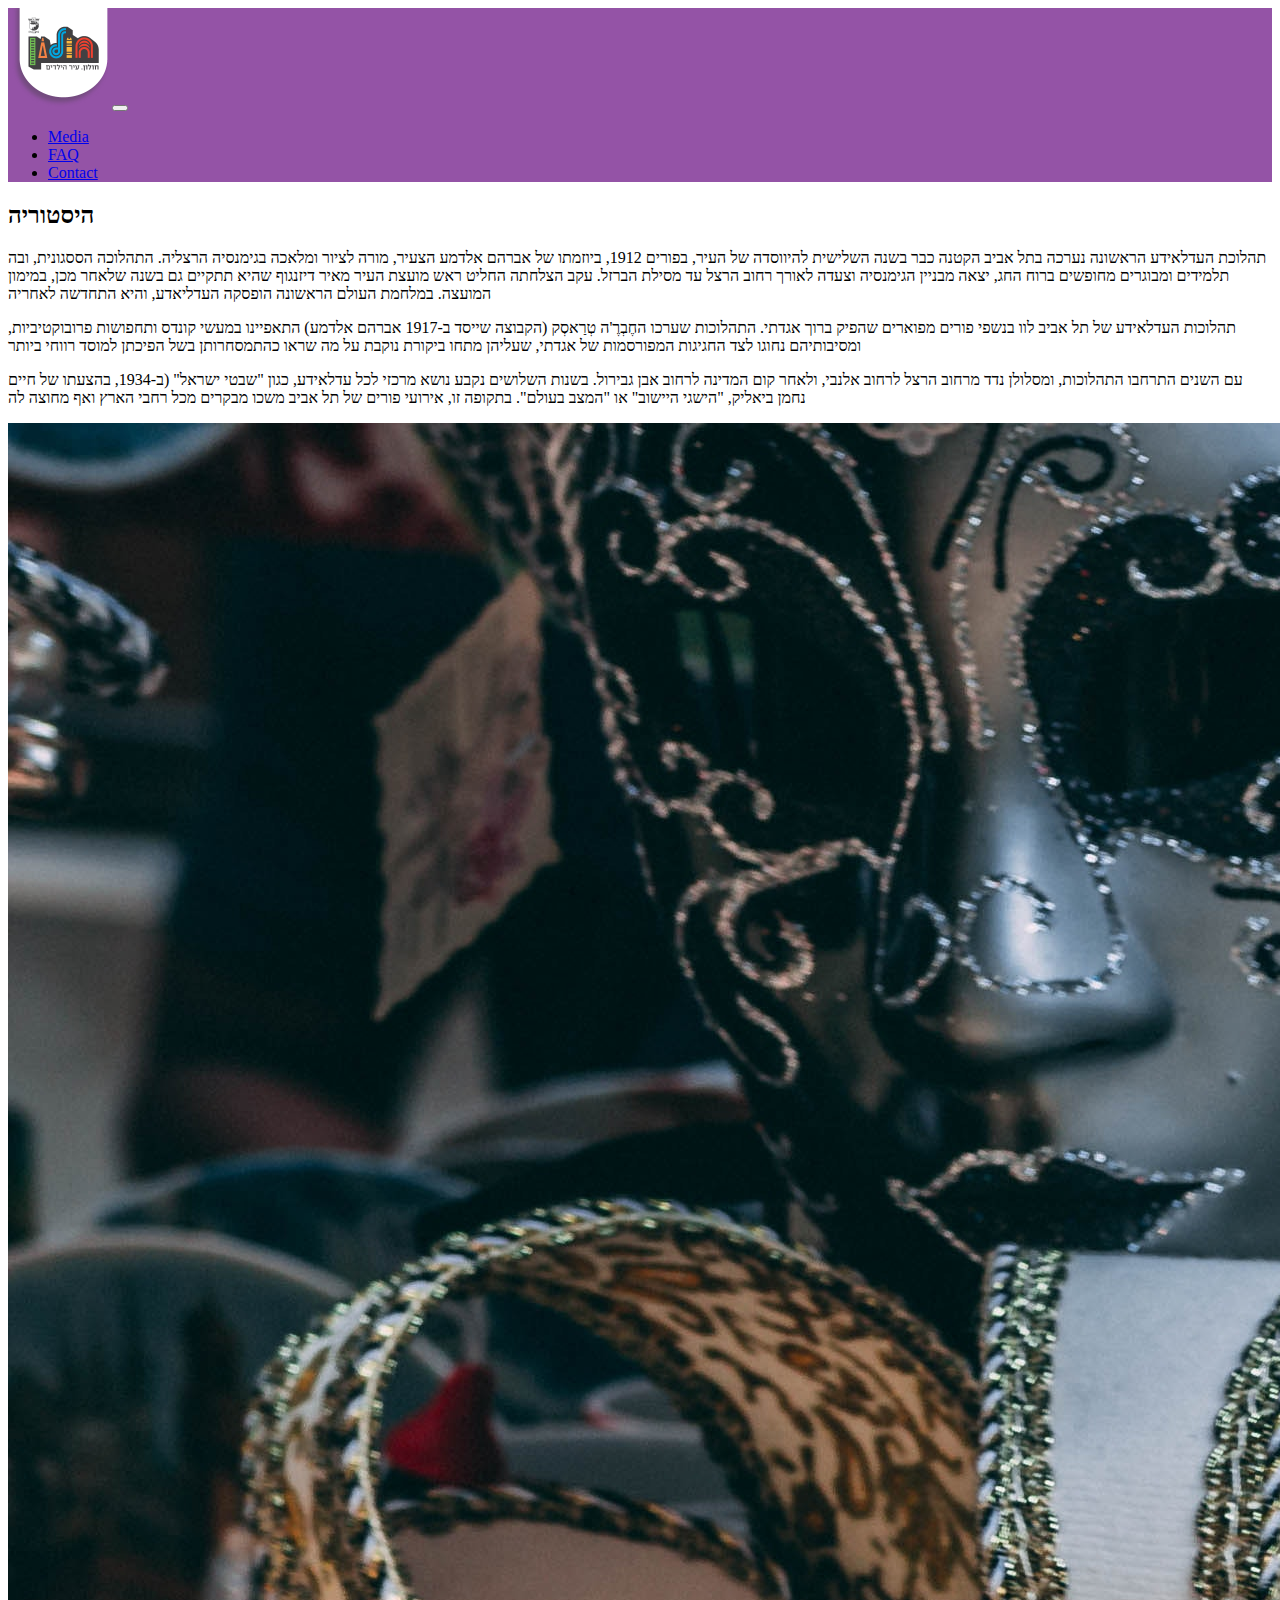
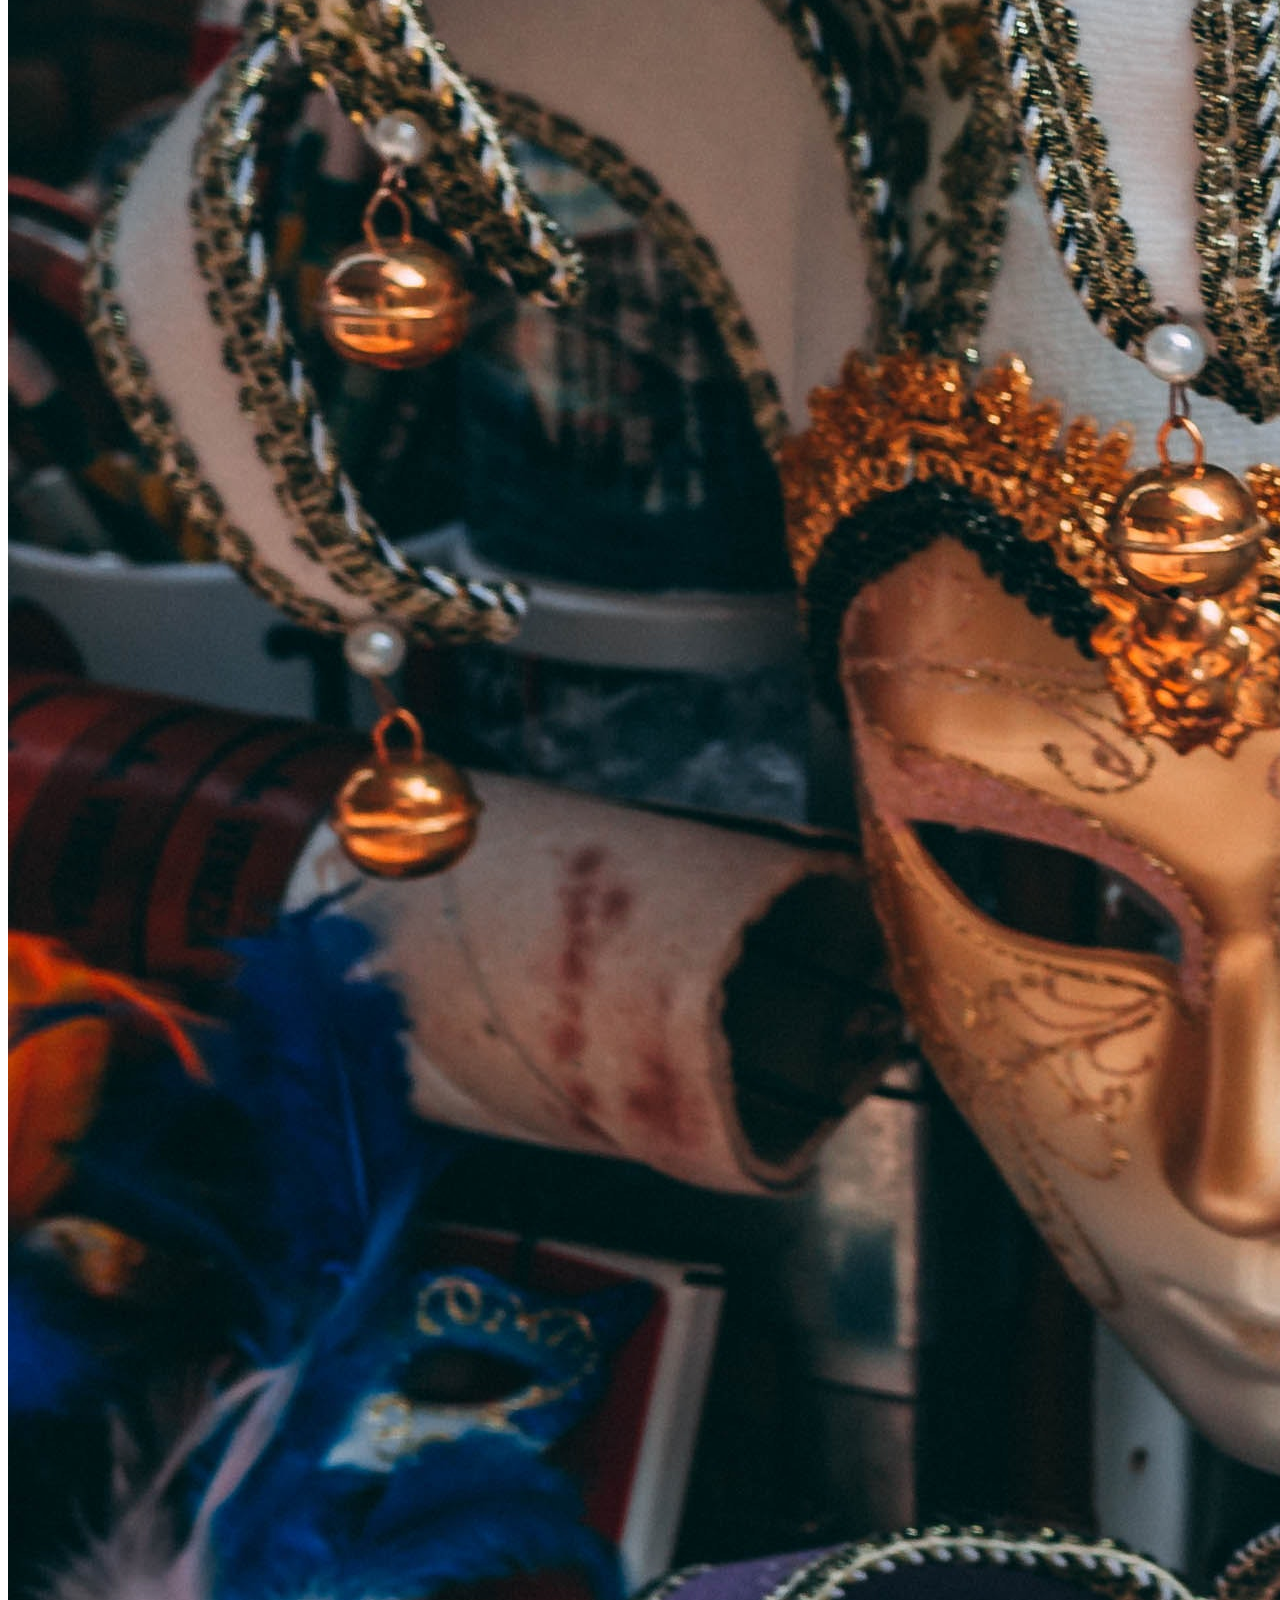
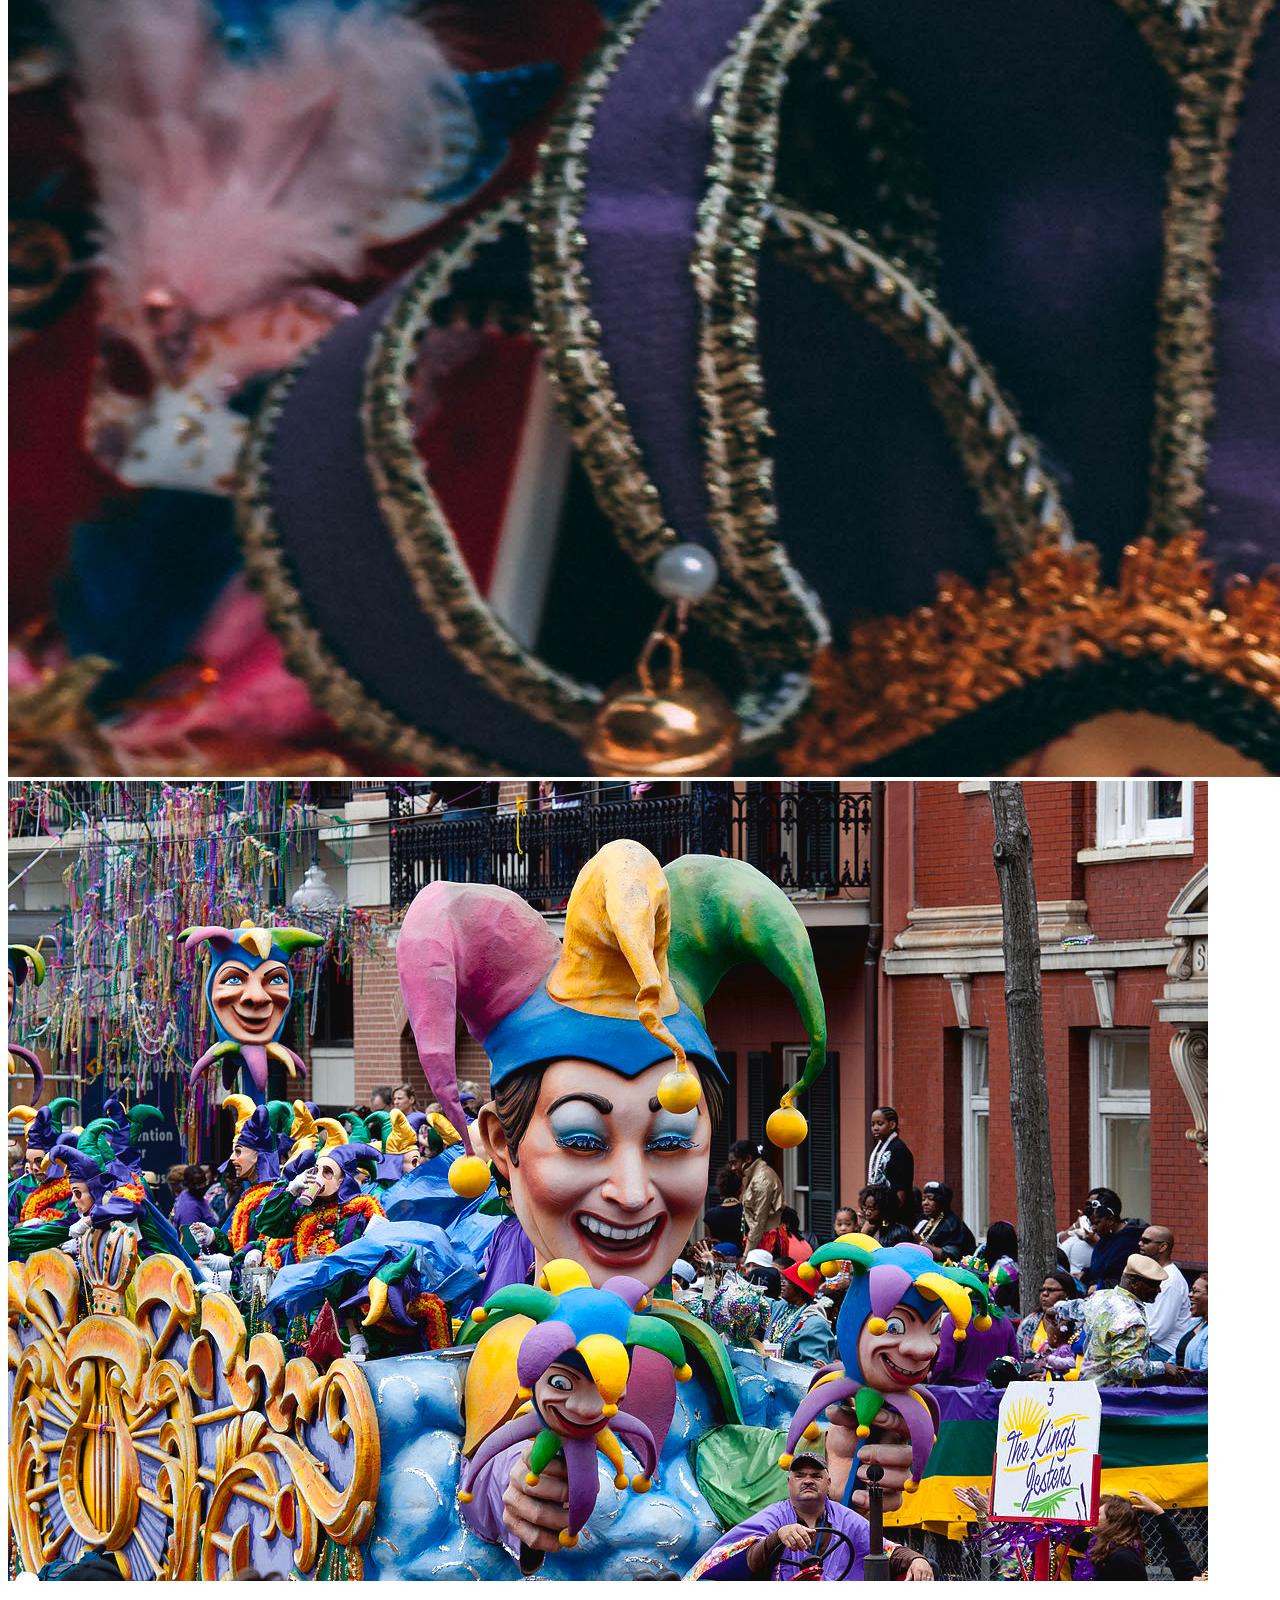
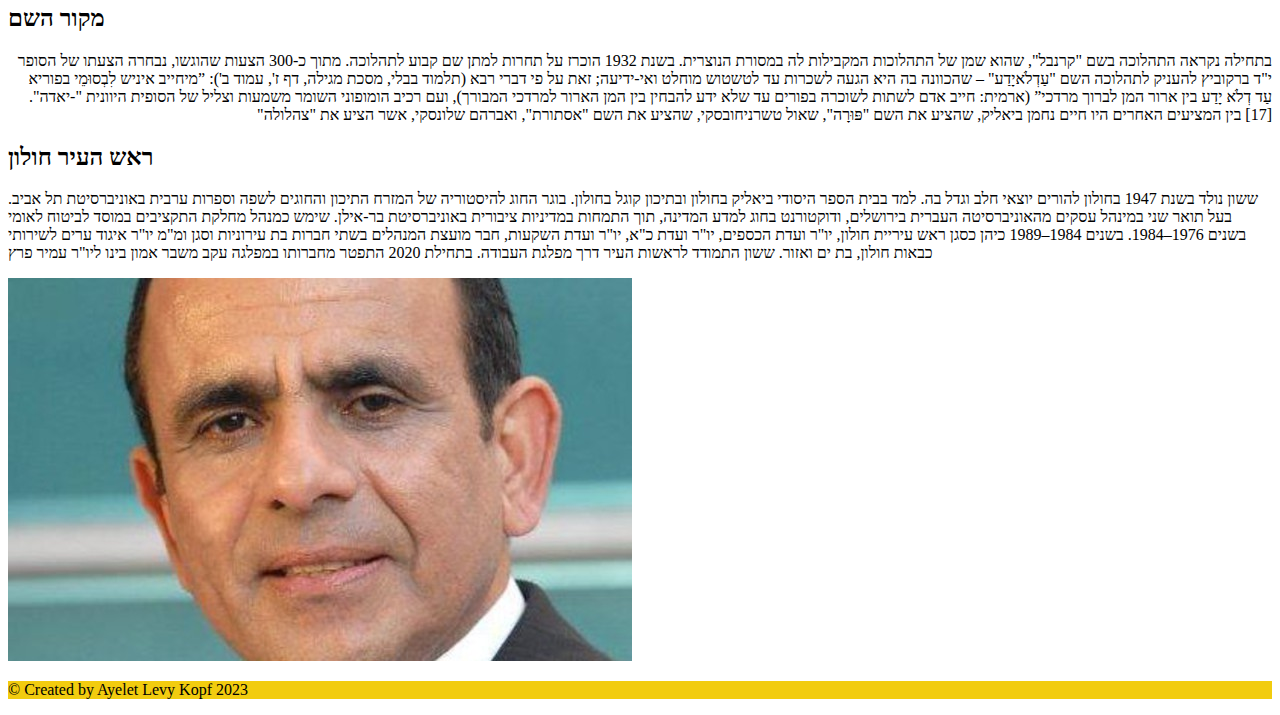
<file: about.html>
<!DOCTYPE html>
<html lang="en">
<head>
    <link href="https://cdn.jsdelivr.net/npm/bootstrap@5.3.0-alpha1/dist/css/bootstrap.min.css" rel="stylesheet" integrity="sha384-GLhlTQ8iRABdZLl6O3oVMWSktQOp6b7In1Zl3/Jr59b6EGGoI1aFkw7cmDA6j6gD" crossorigin="anonymous">
    <script src="https://cdn.jsdelivr.net/npm/bootstrap@5.3.0-alpha1/dist/js/bootstrap.bundle.min.js" integrity="sha384-w76AqPfDkMBDXo30jS1Sgez6pr3x5MlQ1ZAGC+nuZB+EYdgRZgiwxhTBTkF7CXvN" crossorigin="anonymous"></script>
    <title>About US</title>
</head>
<body>
        <header class="m-3 sticky-top" style="background-color: #9453A6;">
            <nav class="navbar navbar-expand-lg fw-bold">
                <div class="container-fluid">
                    <a class="navbar-brand" href="index.html"><img src="./img/logo.png" alt="City Logo" class="d-flex" style="height: 100px;"></a>
                    <button class="navbar-toggler" type="button" data-bs-toggle="collapse" data-bs-target="#navbarSupportedContent" aria-controls="navbarSupportedContent" aria-expanded="false" aria-label="Toggle navigation">
                    <span class="navbar-toggler-icon"></span>
                    </button>
                    <div class="collapse navbar-collapse" id="navbarSupportedContent">
                        <ul class="navbar-nav me-auto mb-2 mb-lg-0">
                    
                            <li class="nav-item">
                                <a class="nav-link" href="media.html">Media</a>
                            </li>
                            <li class="nav-item">
                                <a class="nav-link" href="FAQ.html">FAQ</a>
                            </li>
                            <li class="nav-item">
                                <a class="nav-link" href="contact.html">Contact</a>
                            </li>
                           
                    </div>
                </div>
            </nav>
        </header>


        <main class="m-3">
            <div class="container-fluid bg-white">
                <div class="container">
                    <div class="row py-5 align-items-center text-end">
                        <div class="col-sm-12 col-md-6">
                        <h2>היסטוריה</h2>
                        <p>
                            תהלוכת העדלאידע הראשונה נערכה בתל אביב הקטנה כבר בשנה השלישית
                            להיווסדה של העיר, בפורים 1912, ביוזמתו של אברהם אלדמע הצעיר,
                            מורה לציור ומלאכה בגימנסיה הרצליה. התהלוכה הססגונית, ובה תלמידים
                            ומבוגרים מחופשים ברוח החג, יצאה מבניין הגימנסיה וצעדה לאורך רחוב
                            הרצל עד מסילת הברזל. עקב הצלחתה החליט ראש מועצת העיר מאיר
                            דיזנגוף שהיא תתקיים גם בשנה שלאחר מכן, במימון המועצה. במלחמת
                            העולם הראשונה הופסקה העדליאדע, והיא התחדשה לאחריה
                        </p>
                        <p>
                            תהלוכות העדלאידע של תל אביב לוו בנשפי פורים מפוארים שהפיק ברוך
                            אגדתי. התהלוכות שערכו החֶבְרֶ'ה טְרַאסְק (הקבוצה שייסד ב-1917
                            אברהם אלדמע) התאפיינו במעשי קונדס ותחפושות פרובוקטיביות,
                            ומסיבותיהם נחוגו לצד החגיגות המפורסמות של אגדתי, שעליהן מתחו
                            ביקורת נוקבת על מה שראו כהתמסחרותן בשל הפיכתן למוסד רווחי
                            ביותר
                        </p>
                        <p>
                            עם השנים התרחבו התהלוכות, ומסלולן נדד מרחוב הרצל לרחוב אלנבי,
                            ולאחר קום המדינה לרחוב אבן גבירול. בשנות השלושים נקבע נושא מרכזי
                            לכל עדלאידע, כגון "שבטי ישראל" (ב-1934, בהצעתו של חיים נחמן
                            ביאליק, "הישגי היישוב" או "המצב בעולם". בתקופה זו, אירועי
                            פורים של תל אביב משכו מבקרים מכל רחבי הארץ ואף מחוצה לה
                        </p>
                        </div>
                        <div class="col-sm-12 col-md-6">
                        <img src="./img/pexels-hitesh-choudhary-1144283.jpg" class="img-fluid" alt="Masks">
                        </div>
                    </div>
                </div>
            </div>

      <div class="container-fluid bg-info">
        <div class="container">
          <div class="row py-5 text-end">
            <div class="col-sm-12 col-md-6">
              <img src="./img/holon-image-5.jpg" class="img-fluid" alt="...">
            </div>
            <div  class="col-sm-12 col-md-6 text-end">
              <h2>מקור השם</h2>
              <p dir="rtl">
                בתחילה נקראה התהלוכה בשם "קרנבל", שהוא שמן של התהלוכות המקבילות
                לה במסורת הנוצרית. בשנת 1932 הוכרז על תחרות למתן שם קבוע
                לתהלוכה. מתוך כ-300 הצעות שהוגשו, נבחרה הצעתו של הסופר י"ד
                ברקוביץ להעניק לתהלוכה השם "עַדְלֹאיָדַע" – שהכוונה בה היא הגעה
                לשכרות עד לטשטוש מוחלט ואי-ידיעה; זאת על פי דברי רבא (תלמוד
                בבלי, מסכת מגילה, דף ז', עמוד ב'): ”מיחייב איניש לִבְסוּמֵי
                בפוריא עַד דְלֹא יָדַע בין ארור המן לברוך מרדכי” (ארמית: חייב
                אדם לשתות לשוכרה בפורים עד שלא ידע להבחין בין המן הארור למרדכי
                המבורך), ועם רכיב הומופוני השומר משמעות וצליל של הסופית היוונית
                "-יאדה".[17] בין המציעים האחרים היו חיים נחמן ביאליק, שהציע את
                השם "פּוּרָה", שאול טשרניחובסקי, שהציע את השם "אסתורת", ואברהם
                שלונסקי, אשר הציע את "צהלולה"
              </p>
            </div>
          </div>
        </div>
      </div>

      <div class="container-fluid bg-secondary">
        <div class="container">
          <div class="row py-5 text-end">
            <div class="col-sm-12 col-md-6">
              <h2>ראש העיר חולון</h2>
              <p>
                ששון נולד בשנת 1947 בחולון להורים יוצאי חלב וגדל בה. למד בבית
                הספר היסודי ביאליק בחולון ובתיכון קוגל בחולון. בוגר החוג
                להיסטוריה של המזרח התיכון והחוגים לשפה וספרות ערבית באוניברסיטת
                תל אביב. בעל תואר שני במינהל עסקים מהאוניברסיטה העברית בירושלים,
                ודוקטורנט בחוג למדע המדינה, תוך התמחות במדיניות ציבורית
                באוניברסיטת בר-אילן. שימש כמנהל מחלקת התקציבים במוסד לביטוח
                לאומי בשנים 1976–1984. בשנים 1984–1989 כיהן כסגן ראש עיריית
                חולון, יו"ר ועדת הכספים, יו"ר ועדת כ"א, יו"ר ועדת השקעות, חבר
                מועצת המנהלים בשתי חברות בת עירוניות וסגן ומ"מ יו"ר איגוד ערים
                לשירותי כבאות חולון, בת ים ואזור. ששון התמודד לראשות העיר דרך
                מפלגת העבודה. בתחילת 2020 התפטר מחברותו במפלגה עקב משבר אמון
                בינו ליו"ר עמיר פרץ
              </p>
            </div>
            <div class="col-sm-12 col-md-6">
              <img src="./img/mayer.jpg" class="img-fluid" alt="mayor of Holon city">
            </div>
          </div>
        </div>
      </div>
    </main>



        <footer class="text-center m-2" style="background-color: #f2cc0f;">
        <p>© Created by Ayelet Levy Kopf 2023
        </p>
    </footer>
</body>
</html>
</file>
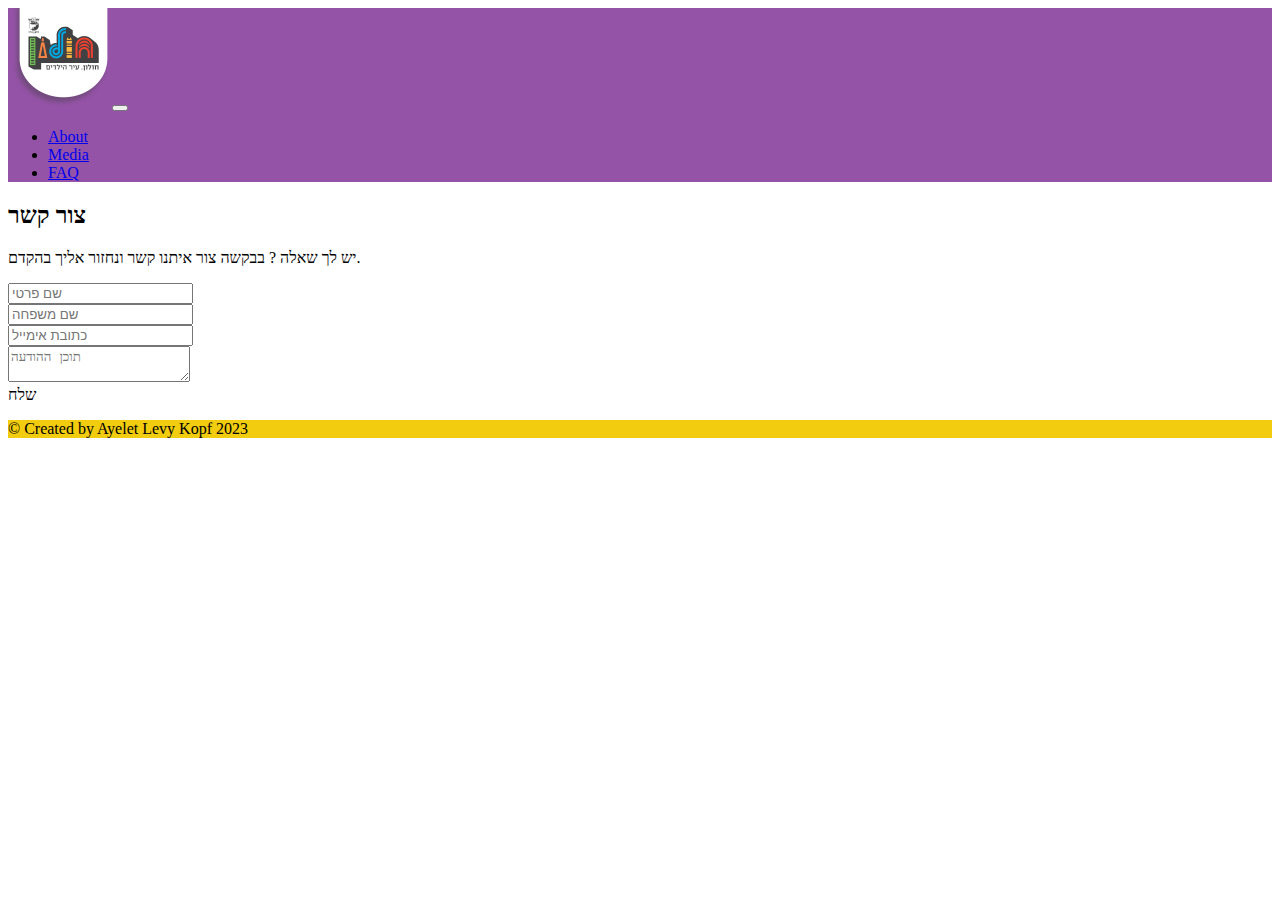
<file: contact.html>
<!DOCTYPE html>
<html lang="en">
<head>
    <link href="https://cdn.jsdelivr.net/npm/bootstrap@5.3.0-alpha1/dist/css/bootstrap.min.css" rel="stylesheet" integrity="sha384-GLhlTQ8iRABdZLl6O3oVMWSktQOp6b7In1Zl3/Jr59b6EGGoI1aFkw7cmDA6j6gD" crossorigin="anonymous">
    <script src="https://cdn.jsdelivr.net/npm/bootstrap@5.3.0-alpha1/dist/js/bootstrap.bundle.min.js" integrity="sha384-w76AqPfDkMBDXo30jS1Sgez6pr3x5MlQ1ZAGC+nuZB+EYdgRZgiwxhTBTkF7CXvN" crossorigin="anonymous"></script>
    <title>Contact</title>
</head>
<body>
        <header class="m-3 sticky-top" style="background-color: #9453A6;">
        <nav class="navbar navbar-expand-lg fw-bold">
            <div class="container-fluid">
                <a class="navbar-brand" href="index.html"><img src="./img/logo.png" alt="City Logo" class="d-flex" style="height: 100px;"></a>
                <button class="navbar-toggler" type="button" data-bs-toggle="collapse" data-bs-target="#navbarSupportedContent" aria-controls="navbarSupportedContent" aria-expanded="false" aria-label="Toggle navigation">
                <span class="navbar-toggler-icon"></span>
                </button>
                <div class="collapse navbar-collapse" id="navbarSupportedContent">
                    <ul class="navbar-nav me-auto mb-2 mb-lg-0">
                        <li class="nav-item">
                            <a class="nav-link" aria-current="page" href="about.html">About</a>
                        </li>
                        <li class="nav-item">
                            <a class="nav-link" href="media.html">Media</a>
                        </li>
                        <li class="nav-item">
                            <a class="nav-link" href="FAQ.html">FAQ</a>
                        </li>
                     
                       
                    </ul>
                </div>
            </div>
        </nav>
    </header>


  

    <section class="m-3">
          <h2 class="h1-responsive font-weight-bold text-center my-4">
            צור קשר
          </h2>

          <p class="text-center w-responsive mx-auto mb-5">
            יש לך שאלה ? בבקשה צור איתנו קשר ונחזור אליך בהקדם.
          </p>

          <div class="row justify-content-center">
            <div class="col-md-9 mb-md-0 mb-5">
              <form id="contact-form" name="contact-form" action="mail.php" method="POST">
                <div class="row">
                  <div class="col-md-6">
                    <div class="md-form mb-2">
                      <input type="text" name="name" class="form-control" placeholder="שם פרטי">
                    </div>
                  </div>
                  <div class="col-md-6">
                    <div class="md-form mb-0">
                      <input type="text" name="last-name" class="form-control" placeholder="שם משפחה">
                    </div>
                  </div>

                  <div class="col-md-6">
                    <div class="md-form mb-0">
                      <input type="text" id="email" name="email" class="form-control" placeholder="כתובת אימייל">
                      <label for="email" class=""></label>
                    </div>
                  </div>
                </div>

                <div class="row">
                  <div class="col-md-12">
                    <div class="md-form">
                      <textarea type="text" id="message" name="message" rows="2" class="form-control md-textarea" placeholder="תוכן ההודעה"></textarea>
                      <label for="message"></label>
                    </div>
                  </div>
                </div>
              </form>

              <div class="text-center text-md-left">
                <a class="btn btn-primary" onclick="document.getElementById('contact-form').submit();">שלח</a>
              </div>
              <div class="status"></div>
            </div>


        </section>

    <footer class="text-center m-2" style="background-color: #f2cc0f;">
        <p>© Created by Ayelet Levy Kopf 2023
        </p>
    </footer>
</body>
</html>
</file>
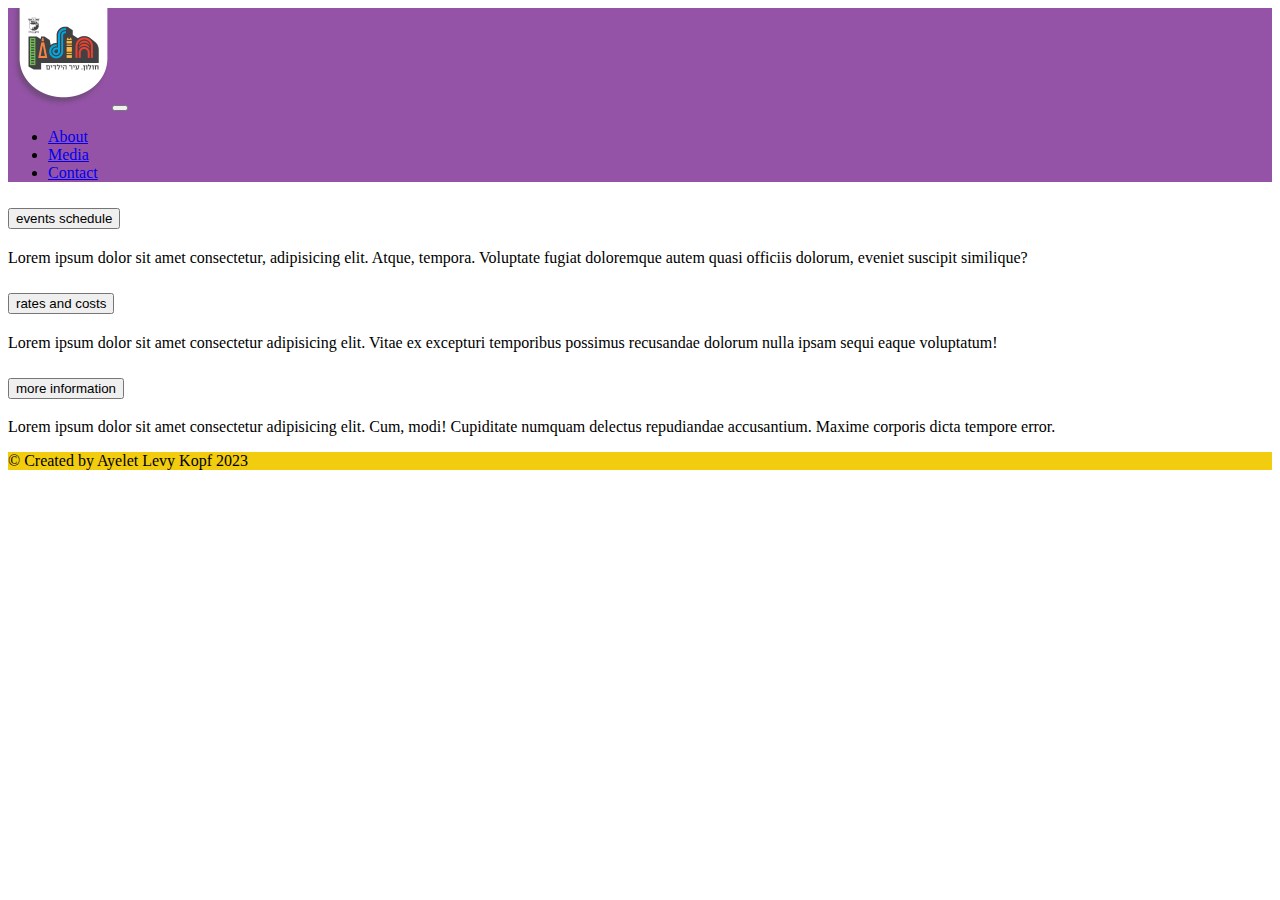
<file: FAQ.html>
<!DOCTYPE html>
<html lang="en">
<head>
        <link href="https://cdn.jsdelivr.net/npm/bootstrap@5.3.0-alpha1/dist/css/bootstrap.min.css" rel="stylesheet" integrity="sha384-GLhlTQ8iRABdZLl6O3oVMWSktQOp6b7In1Zl3/Jr59b6EGGoI1aFkw7cmDA6j6gD" crossorigin="anonymous">
    <script src="https://cdn.jsdelivr.net/npm/bootstrap@5.3.0-alpha1/dist/js/bootstrap.bundle.min.js" integrity="sha384-w76AqPfDkMBDXo30jS1Sgez6pr3x5MlQ1ZAGC+nuZB+EYdgRZgiwxhTBTkF7CXvN" crossorigin="anonymous"></script>
    <title>FAQ</title>
</head>
<body>
    <header class="m-3 sticky-top" style="background-color: #9453A6;">
        <nav class="navbar navbar-expand-lg fw-bold">
            <div class="container-fluid">
                <a class="navbar-brand" href="index.html"><img src="./img/logo.png" alt="City Logo" class="d-flex" style="height: 100px;"></a>
                <button class="navbar-toggler" type="button" data-bs-toggle="collapse" data-bs-target="#navbarSupportedContent" aria-controls="navbarSupportedContent" aria-expanded="false" aria-label="Toggle navigation">
                <span class="navbar-toggler-icon"></span>
                </button>
                <div class="collapse navbar-collapse" id="navbarSupportedContent">
                    <ul class="navbar-nav me-auto mb-2 mb-lg-0">
                        <li class="nav-item">
                            <a class="nav-link" aria-current="page" href="about.html">About</a>
                        </li>
                        <li class="nav-item">
                            <a class="nav-link" href="media.html">Media</a>
                        </li>
                       
                        <li class="nav-item">
                            <a class="nav-link" href="contact.html">Contact</a>
                        </li>
                        
                    </ul>
                </div>
            </div>
        </nav>
    </header>



    <div class="accordion accordion-flush" id="accordionFlushExample">
        <div class="accordion-item">
            <h2 class="accordion-header" id="flush-headingOne">
            <button class="accordion-button collapsed" type="button" data-bs-toggle="collapse" data-bs-target="#flush-collapseOne" aria-expanded="false" aria-controls="flush-collapseOne">
                events schedule
            </button>
            </h2>
            <div id="flush-collapseOne" class="accordion-collapse collapse" aria-labelledby="flush-headingOne" data-bs-parent="#accordionFlushExample">
                <div class="accordion-body">Lorem ipsum dolor sit amet consectetur, adipisicing elit. Atque, tempora. Voluptate fugiat doloremque autem quasi officiis dolorum, eveniet suscipit similique?
                </div>
            </div>
        </div>
        <div class="accordion-item">
            <h2 class="accordion-header" id="flush-headingTwo">
            <button class="accordion-button collapsed" type="button" data-bs-toggle="collapse" data-bs-target="#flush-collapseTwo" aria-expanded="false" aria-controls="flush-collapseTwo">
                rates and costs
            </button>
            </h2>
            <div id="flush-collapseTwo" class="accordion-collapse collapse" aria-labelledby="flush-headingTwo" data-bs-parent="#accordionFlushExample">
                <div class="accordion-body"> Lorem ipsum dolor sit amet consectetur adipisicing elit. Vitae ex excepturi temporibus possimus recusandae dolorum nulla ipsam sequi eaque voluptatum!

                </div>
            </div>
        </div>
        <div class="accordion-item">
            <h2 class="accordion-header" id="flush-headingThree">
            <button class="accordion-button collapsed" type="button" data-bs-toggle="collapse" data-bs-target="#flush-collapseThree" aria-expanded="false" aria-controls="flush-collapseThree">
                more information
            </button>
            </h2>
            <div id="flush-collapseThree" class="accordion-collapse collapse" aria-labelledby="flush-headingThree" data-bs-parent="#accordionFlushExample">
                <div class="accordion-body">Lorem ipsum dolor sit amet consectetur adipisicing elit. Cum, modi! Cupiditate numquam delectus repudiandae accusantium. Maxime corporis dicta tempore error.</div>
                </div>
            </div>
    </div>


    <footer class="text-center m-2" style="background-color: #f2cc0f;">
        <p>© Created by Ayelet Levy Kopf 2023
        </p>
    </footer>
</body>
</html>
</file>
